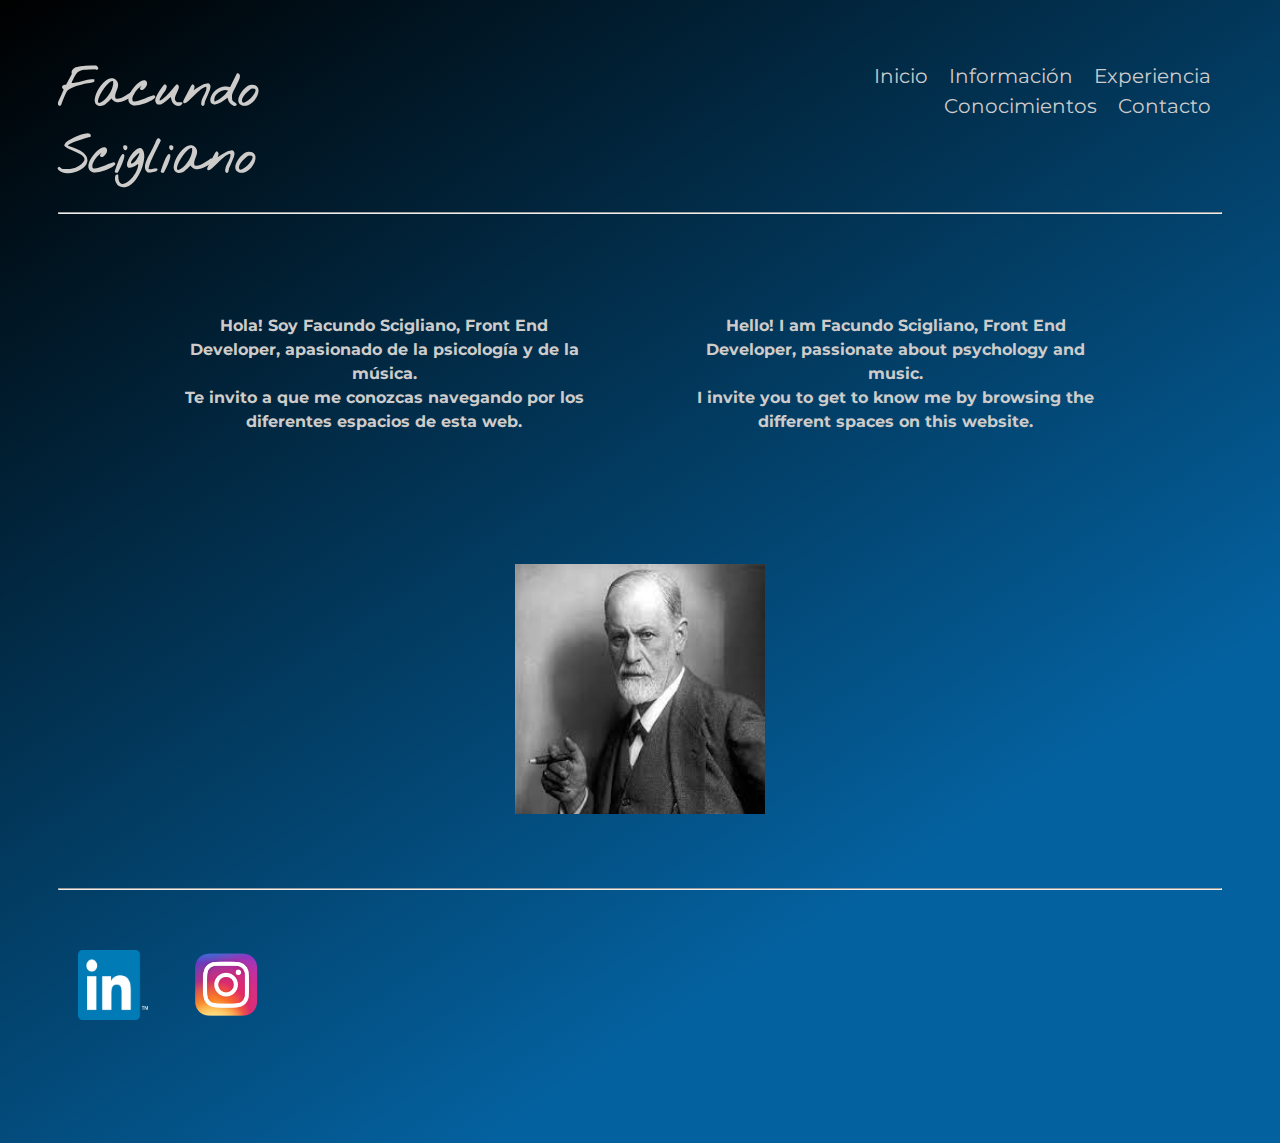
<file: index.html>
<!DOCTYPE html>
<html lang="en">
  <head>
    <meta charset="UTF-8" />
    <meta http-equiv="X-UA-Compatible" content="IE=edge" />
    <meta name="viewport" content="width=device-width, initial-scale=1.0" />
    <link rel="stylesheet" href="./css/estilo.css" />
    <meta name="description" content="Sitio web sobre Facundo Scigliano, Desarrollador/Developer Front-end. Podrás encontrar toda la información necesaria sobre su trabajo, conocimientos, experiencia y como contactarlo.">
    <meta name="keywords" content="HTML5,Javascript,CSS3,Angular,Nodejs,Front end,Frond-end,Developer,Desarrollador,git,Github,reactjs,js,Facundo,Scigliano">
    <title>Facundo Scigliano / Portfolio</title>
    <link rel="icon" href="./imagenes/fs.png" />
    <link rel="preconnect" href="https://fonts.googleapis.com" />
    <link
      href="https://fonts.googleapis.com/css2?family=Gloria+Hallelujah&family=Montserrat:wght@300&family=Nothing+You+Could+Do&family=Water+Brush&display=swap"
      rel="stylesheet"
      
    />
    <link rel="stylesheet" href="https://cdnjs.cloudflare.com/ajax/libs/animate.css/4.1.1/animate.min.css">
  </head>
  <body>
    <header>
      <h1 class="facu">Facundo Scigliano</h1>

      <nav>
        <ul class="menu">
            <li class="menu"><a href="index.html">Inicio</a></li> 
            <li class="menu"><a href="informacion.html">Información</a></li>
            <li class="menu"><a href="experiencia.html">Experiencia</a></li>
            <li class="menu"><a href="conocimientos.html">Conocimientos</a></li>
            <li class="menu"><a href="contacto.html">Contacto</a></li>
        </ul>
    </nav>
    </header>
    <hr />
    <main>
      <div class="ro">
        <p class="parrafoesp">
          Hola! Soy Facundo Scigliano, Front End Developer, apasionado de la
          psicología y de la música. <br />
          Te invito a que me conozcas navegando por los diferentes espacios de
          esta web.
        </p>

        <br />
        <p class="parrafoing">
          Hello! I am Facundo Scigliano, Front End Developer, passionate about
          psychology and music.
          <br />
          I invite you to get to know me by browsing the different spaces on
          this website.
        </p>
<img src="imagenes/freud.jpg" alt="freud" width="250px" height="250px" class="freud">
      </div>
    </main>
    <hr />
    <footer>
      <a href="https://linkedin.com/in/facundo-scigliano-56aa4a196" class="link" target="_blank"><img src="./imagenes/linkedin.png" alt="LinkedIn" width="70px" height="70px"></a>
      <a href="https://instagram.com/facundo_scigliano?igshid=YmMyMTA2M2Y=" class="link" target="_blank"><img src="./imagenes/instagram.png" alt="Instagram" width="70px" height="70px"></a>
     
  </footer>
  </body>
</html>
</file>
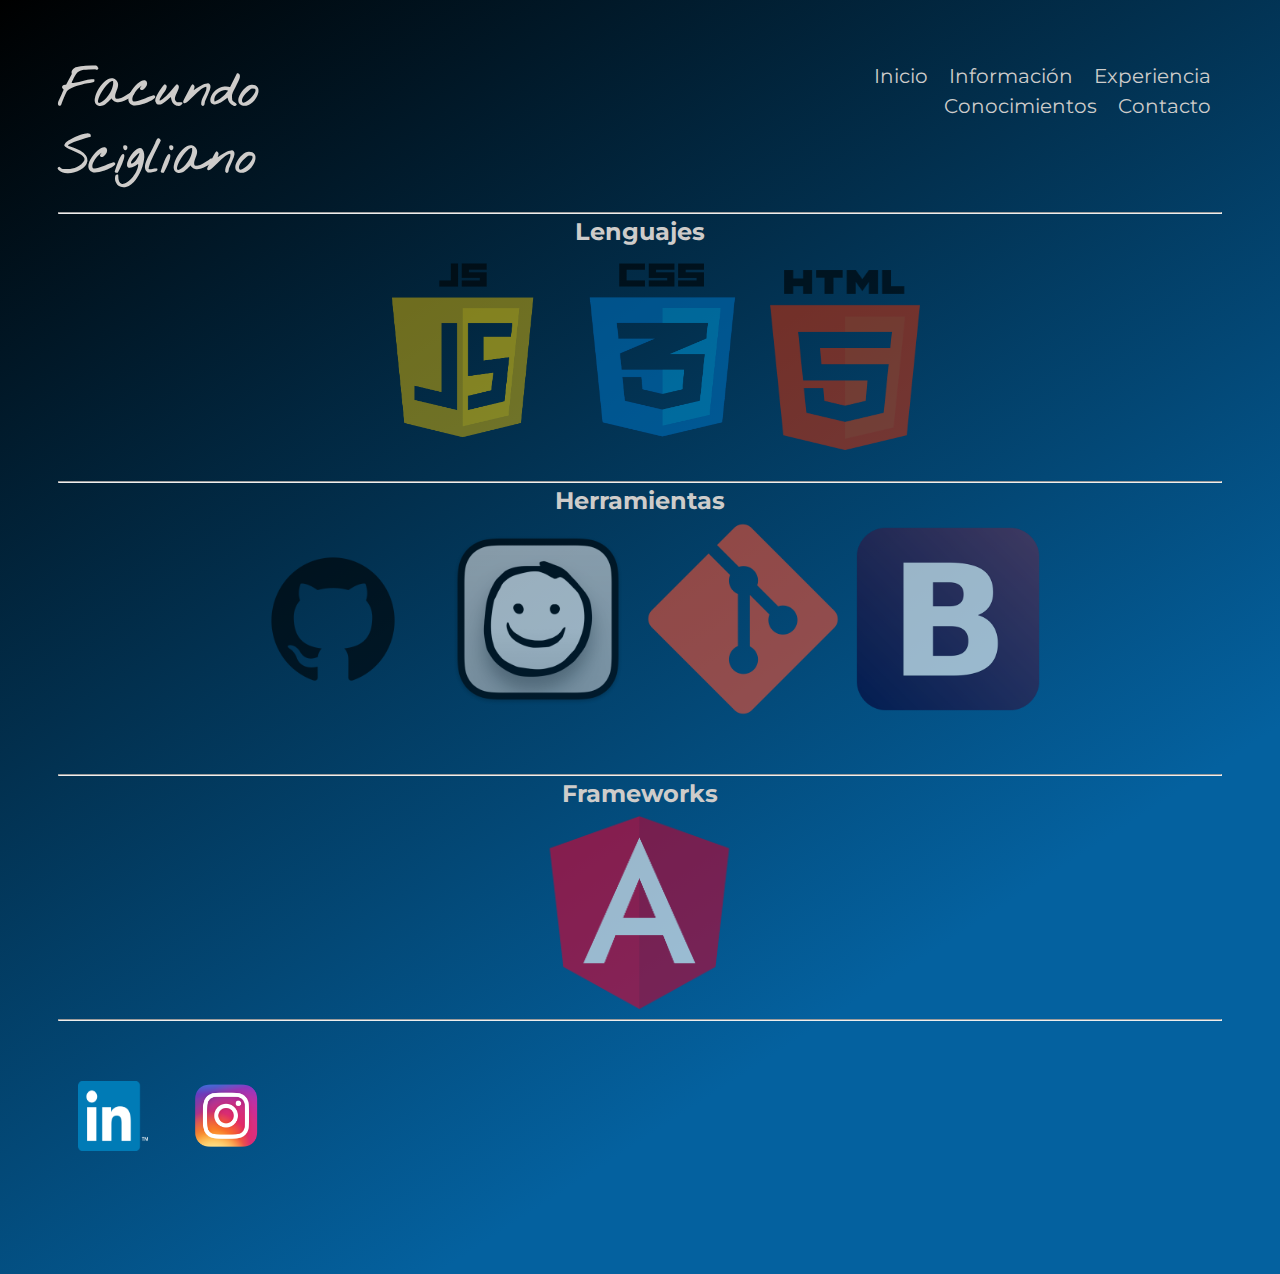
<file: conocimientos.html>
<!DOCTYPE html>
<html lang="en">
<head>
    <meta charset="UTF-8">
    <meta http-equiv="X-UA-Compatible" content="IE=edge">
    <meta name="viewport" content="width=device-width, initial-scale=1.0">
    <link rel="stylesheet" href="./css/estilo.css" />
    <meta name="description" content="Sitio web sobre Facundo Scigliano, Desarrollador/Developer Front-end. Podrás encontrar toda la información necesaria sobre su trabajo, conocimientos, experiencia y como contactarlo. En este sector descubrirás todos los conocimientos y herramientas con las que cuenta Facundo como programador/Developer">
    <meta name="keywords" content="HTML5,Javascript,CSS3,Angular,Nodejs,Front end,Frond-end,Developer,Desarrollador,git,Github,reactjs,js,Facundo,Scigliano,conocimientos">
    <title>Facundo Scigliano / Conocimientos</title>
    <link rel="icon" href="./imagenes/fs.png">
    <link rel="preconnect" href="https://fonts.googleapis.com">
    <link href="https://fonts.googleapis.com/css2?family=Gloria+Hallelujah&family=Montserrat:wght@300&family=Nothing+You+Could+Do&family=Water+Brush&display=swap" rel="stylesheet">
</head>
<body>
    <header>
        <h1>Facundo Scigliano</h1>
      
        <nav>
            <ul class="menu">
                <li class="menu"><a href="index.html">Inicio</a></li> 
                <li class="menu"><a href="informacion.html">Información</a></li>
                <li class="menu"><a href="experiencia.html">Experiencia</a></li>
                <li class="menu"><a href="conocimientos.html">Conocimientos</a></li>
                <li class="menu"><a href="contacto.html">Contacto</a></li>
            </ul>
        </nav>
     
    </header>
    <hr>
    <main class="imagenesflex">
        <h2>Lenguajes</h2>
        <div class="imagen">
        <img src="imagenes/js.png" alt="Javascript" width="200px" height="200px" class="imaginar">
        <img src="imagenes/css.png" alt="CSS3" width="200px" height="200px" class="imaginar">
        <img src="imagenes/html.png"alt="HTML5" width="150px" height="180px" class="imaginar">
        <br><br>
        <hr>
        <h2>Herramientas</h2>
  
    <img src="imagenes/github.png" alt="GitHub" width="200px" height="200px" class="imaginar">
    <img src="imagenes/balsamiq.png" alt="Balsamiq" width="200px" height="200px" class="imaginar">
    <img src="imagenes/git.png" alt="Git" width="200px" height="200px" class="imaginar">
    <img src="imagenes/bootstrap.png" alt="Bootstrap" width="200px" height="200px" class="imaginar">
</div>
    <br><br>
    <hr>
   <h2>Frameworks</h2>

    <img src="imagenes/angular.png" alt="Angular" width="200px" height="200px" class="imaginar">

    <br>



    </main>
    <hr>
    <footer>
        <a href="https://linkedin.com/in/facundo-scigliano-56aa4a196" class="link" target="_blank"><img src="./imagenes/linkedin.png" alt="LinkedIn" width="70px" height="70px"></a>
        <a href="https://instagram.com/facundo_scigliano?igshid=YmMyMTA2M2Y=" class="link" target="_blank"><img src="./imagenes/instagram.png" alt="Instagram" width="70px" height="70px"></a>
       
    </footer>
</body>
</html>
</file>
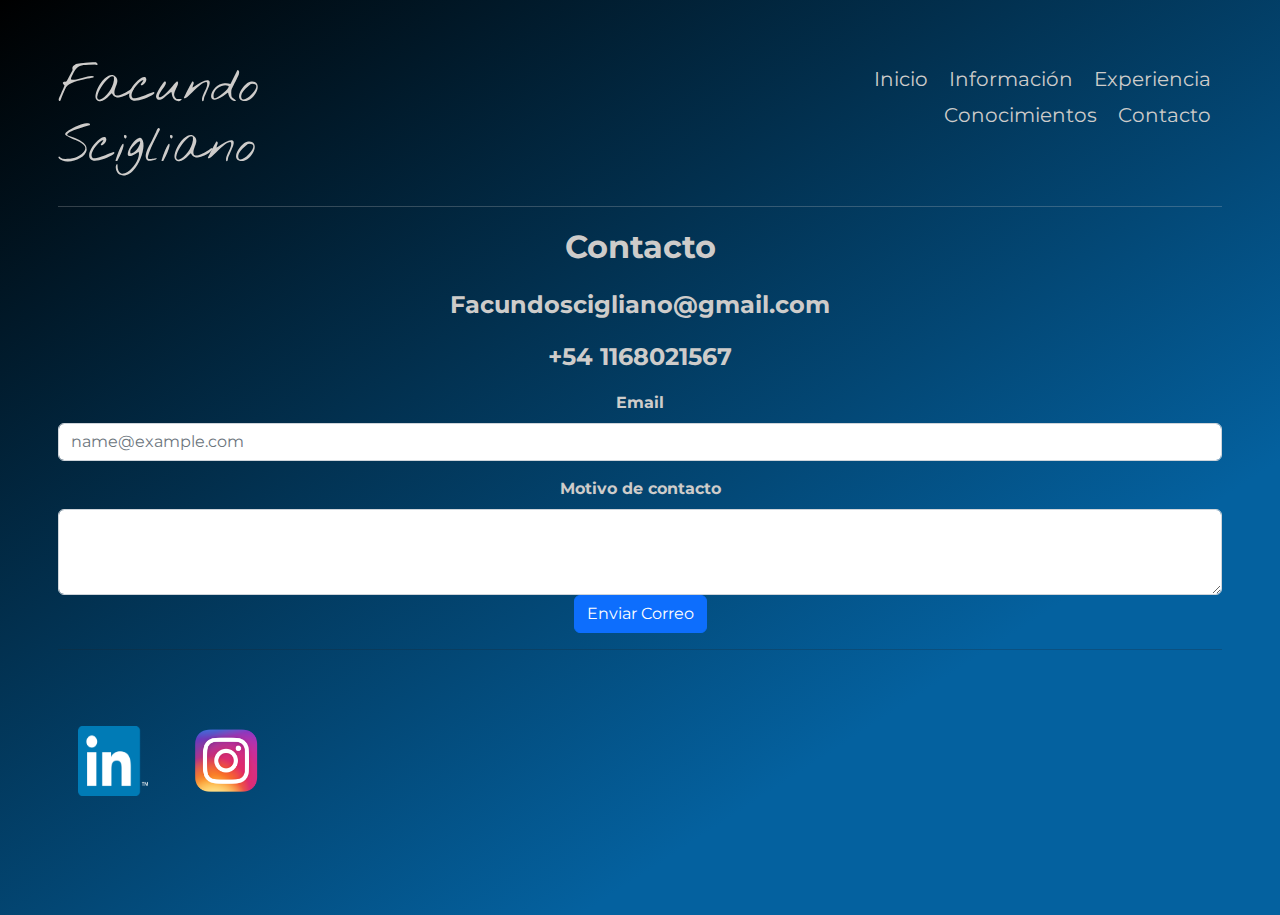
<file: contacto.html>
<!DOCTYPE html>
<html lang="en">
<head>
    <link rel="stylesheet" href="./css/bootstrap.min.css">
    <meta charset="UTF-8">
    <meta http-equiv="X-UA-Compatible" content="IE=edge">
    <meta name="viewport" content="width=device-width, initial-scale=1.0">
    <meta name="description" content="Sitio web sobre Facundo Scigliano, Desarrollador/Developer Front-end. Podrás encontrar toda la información necesaria sobre su trabajo, conocimientos, experiencia y como contactarlo. En este sector encontrarás toda su información de contacto">
    <meta name="keywords" content="HTML5,Javascript,CSS3,Angular,Nodejs,Front end,Frond-end,Developer,Desarrollador,git,Github,reactjs,js,Facundo,Scigliano,contacto">

<link rel="stylesheet" href="./css/estilo.css">

    <title>Facundo Scigliano / Contacto</title>
    <link rel="icon" href="./imagenes/fs.png">
    <link rel="preconnect" href="https://fonts.googleapis.com">
    <link href="https://fonts.googleapis.com/css2?family=Gloria+Hallelujah&family=Montserrat:wght@300&family=Nothing+You+Could+Do&family=Water+Brush&display=swap" rel="stylesheet">
</head>
<body>
    <header>
        <h1>Facundo Scigliano</h1>
      <nav>
            <ul class="menu">
                <li class="menu"><a href="index.html">Inicio</a></li> 
                <li class="menu"><a href="informacion.html">Información</a></li>
                <li class="menu"><a href="experiencia.html">Experiencia</a></li>
                <li class="menu"><a href="conocimientos.html">Conocimientos</a></li>
                <li class="menu"><a href="contacto.html">Contacto</a></li>
            </ul>
        </nav>
    </header>
<main>
    <hr>
    <main>
        <p class="fw-bold fs-2">Contacto<p>

    <p class="fs-4">Facundoscigliano@gmail.com</p>
    <p class="fs-4">+54 1168021567</p>
    <div class="mb-3">
        <label for="exampleFormControlInput1" class="form-label">Email</label>
        <input type="email" class="form-control" id="exampleFormControlInput1" placeholder="name@example.com">
      </div>
      <div class="mb-3">
        <label for="exampleFormControlTextarea1" class="form-label">Motivo de contacto</label>
        <textarea class="form-control" id="exampleFormControlTextarea1" rows="3"></textarea>
        <div class="col-12">
            <button class="btn btn-primary" type="submit">Enviar Correo</button>
          </div>
      </div>
    </main>
</main>
<hr>
    <footer>
        <a href="https://linkedin.com/in/facundo-scigliano-56aa4a196" class="link" target="_blank"><img src="./imagenes/linkedin.png" alt="LinkedIn" width="70px" height="70px"></a>
        <a href="https://instagram.com/facundo_scigliano?igshid=YmMyMTA2M2Y=" class="link" target="_blank"><img src="./imagenes/instagram.png" alt="Instagram" width="70px" height="70px"></a>
       
    </footer>
 
</body>
</html>
</file>
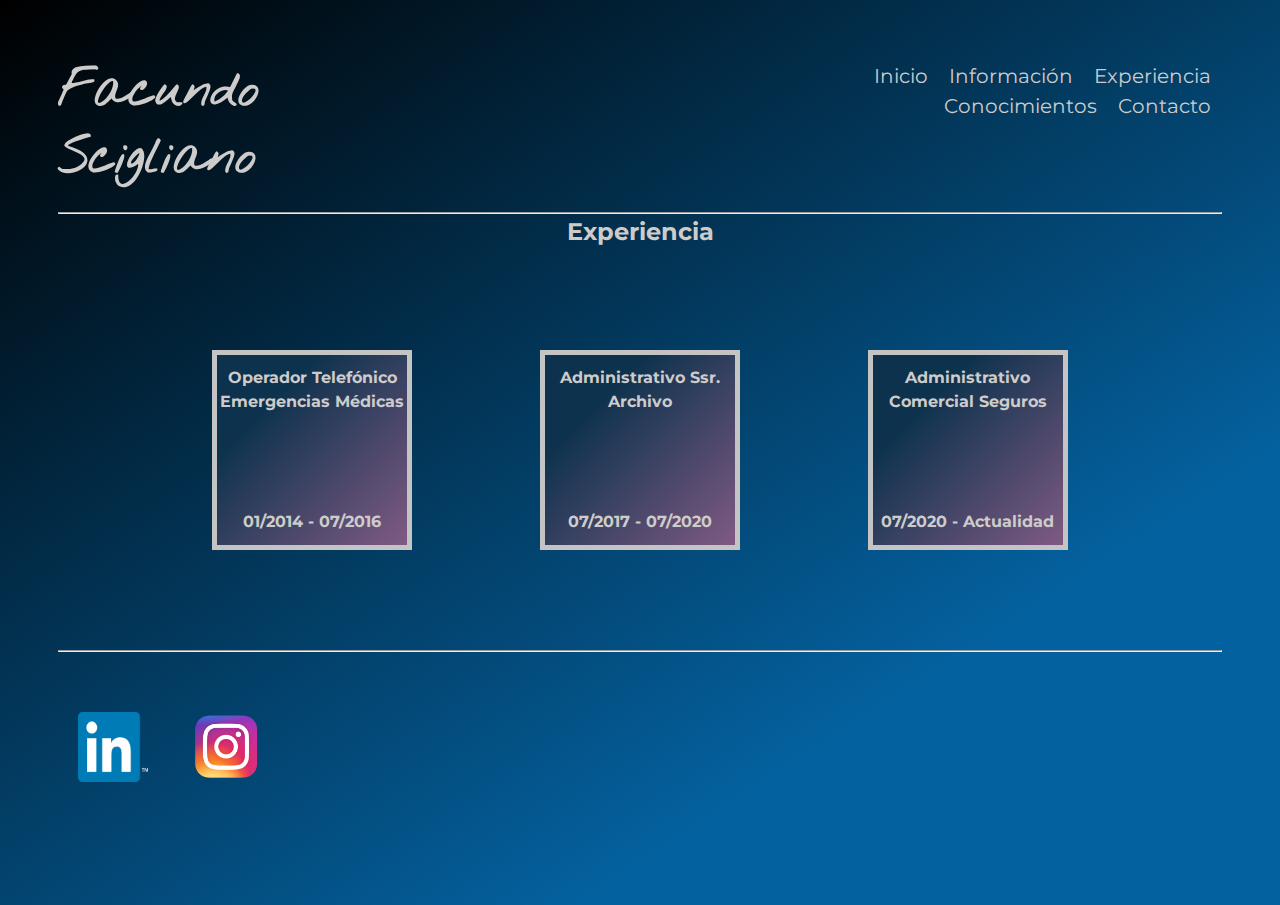
<file: experiencia.html>
<!DOCTYPE html>
<html lang="en">
  <head>
    <meta charset="UTF-8" />
    <meta http-equiv="X-UA-Compatible" content="IE=edge" />
    <meta name="viewport" content="width=device-width, initial-scale=1.0" />

    <link rel="stylesheet" href="./css/estilo.css" />
    <meta name="description" content="Sitio web sobre Facundo Scigliano, Desarrollador/Developer Front-end. Podrás encontrar toda la información necesaria sobre su trabajo, conocimientos, experiencia y como contactarlo. En este sector podrás ver todos los lugares donde trabajo y la experiencia adquirida">
    <meta name="keywords" content="HTML5,Javascript,CSS3,Angular,Nodejs,Front end,Frond-end,Developer,Desarrollador,git,Github,reactjs,js,Facundo,Scigliano,experiencia">
    <title>Facundo Scigliano / Experiencia</title>
    <link rel="icon" href="./imagenes/fs.png" />
    <link rel="preconnect" href="https://fonts.googleapis.com" />
    <link
      href="https://fonts.googleapis.com/css2?family=Gloria+Hallelujah&family=Montserrat:wght@300&family=Nothing+You+Could+Do&family=Water+Brush&display=swap"
      rel="stylesheet"
    />
  </head>
  <body>
    <header>
      <h1>Facundo Scigliano</h1>
      <nav>
        <ul class="menu">
            <li class="menu"><a href="index.html">Inicio</a></li> 
            <li class="menu"><a href="informacion.html">Información</a></li>
            <li class="menu"><a href="experiencia.html">Experiencia</a></li>
            <li class="menu"><a href="conocimientos.html">Conocimientos</a></li>
            <li class="menu"><a href="contacto.html">Contacto</a></li>
        </ul>
    </nav>
    </header>
    <hr />
    <main>
      <h2>Experiencia</h2>
      <section class="expe">
<div class="exp">Operador Telefónico Emergencias Médicas<br> <br><br>
  <br><br>01/2014 - 07/2016</div>
<div class="exp">Administrativo Ssr. Archivo <br><br><br><br><br>07/2017 - 07/2020</div>
<div class="exp">Administrativo Comercial Seguros <br><br> <br><br><br>07/2020 - Actualidad </div>


</section>

    </main>
    <hr />
    <footer>
      <a href="https://linkedin.com/in/facundo-scigliano-56aa4a196" class="link" target="_blank"><img src="./imagenes/linkedin.png" alt="LinkedIn" width="70px" height="70px"></a>
      <a href="https://instagram.com/facundo_scigliano?igshid=YmMyMTA2M2Y=" class="link" target="_blank"><img src="./imagenes/instagram.png" alt="Instagram" width="70px" height="70px"></a>
     
  </footer>
  </body>
</html>
</file>
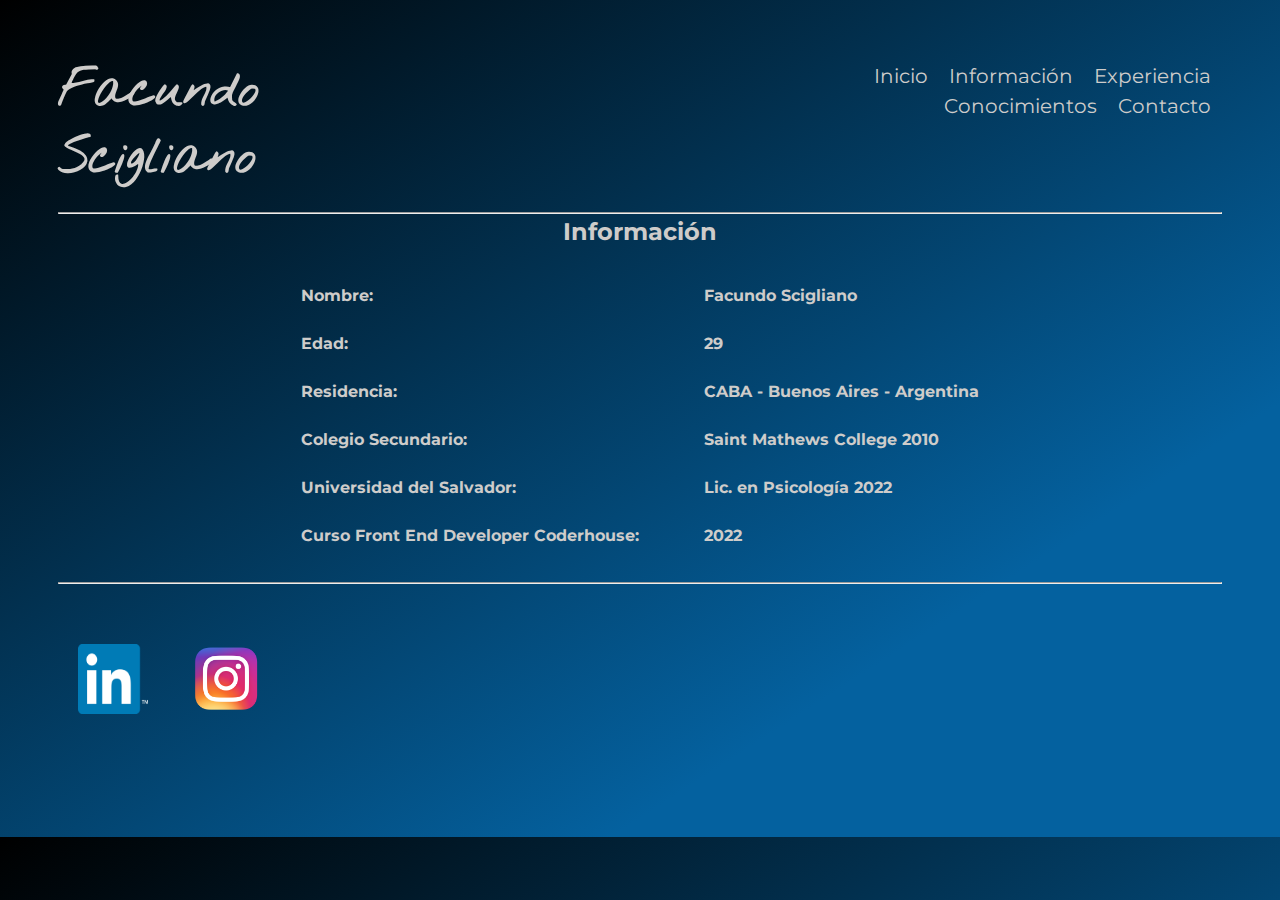
<file: informacion.html>
<!DOCTYPE html>
<html lang="en">
<head>
    <meta charset="UTF-8">
    <meta http-equiv="X-UA-Compatible" content="IE=edge">
    <meta name="viewport" content="width=device-width, initial-scale=1.0">
    <link rel="stylesheet" href="./css/estilo.css" />
    <meta name="description" content="Sitio web sobre Facundo Scigliano, Desarrollador/Developer Front-end. Podrás encontrar toda la información necesaria sobre su trabajo, conocimientos, experiencia y como contactarlo. En este sector podrás encontrar toda su información personal que necesitas saber">
    <meta name="keywords" content="HTML5,Javascript,CSS3,Angular,Nodejs,Front end,Frond-end,Developer,Desarrollador,git,Github,reactjs,js,Facundo,Scigliano,información">
    <title>Facundo Scigliano / Información</title>
    <link rel="icon" href="./imagenes/fs.png">
    <link rel="preconnect" href="https://fonts.googleapis.com">
    <link href="https://fonts.googleapis.com/css2?family=Gloria+Hallelujah&family=Montserrat:wght@300&family=Nothing+You+Could+Do&family=Water+Brush&display=swap" rel="stylesheet">
</head>
<body>
    <header>
        <h1>Facundo Scigliano</h1>
      
        <nav>
            <ul class="menu">
                <li class="menu"><a href="index.html">Inicio</a></li> 
                <li class="menu"><a href="informacion.html">Información</a></li>
                <li class="menu"><a href="experiencia.html">Experiencia</a></li>
                <li class="menu"><a href="conocimientos.html">Conocimientos</a></li>
                <li class="menu"><a href="contacto.html">Contacto</a></li>
            </ul>
        </nav>
     
    </header>
    <hr>
<main>
    <h2>Información</h2>
  <br>
 
  <ul class="informacion">
        <li>Nombre: </li><br>
        <li>Edad:</li><br>
        <li>Residencia:</li><br>
        <li>Colegio Secundario:</li><br>
        <li>Universidad del Salvador:</li> <br>
        <li>Curso Front End Developer Coderhouse:</li><br>
    </ul>
    <ul class="informacion">
        <li>Facundo Scigliano</li><br>
        <li>29</li><br>
        <li>CABA - Buenos Aires - Argentina</li><br>
        <li>Saint Mathews College 2010</li><br>
        <li>Lic. en Psicología 2022</li> <br>
        <li>2022</li> <br>
    </ul>
    <ul class="informacion2">
        <li>Nombre: Facundo Scigliano</li><br>
        <li>Edad: 29</li><br>
        <li>Residencia: CABA - Buenos Aires - Argentina</li><br>
        <li>Colegio Secundario: Saint Mathews College 2010</li><br>
        <li>Universidad del Salvador: Lic. en Psicología 2022</li> <br>
        <li>Curso Front End Developer Coderhouse 2022</li> <br>
    </ul>
</main>

    <hr>
    <footer>
        <a href="https://linkedin.com/in/facundo-scigliano-56aa4a196" class="link"><img src="./imagenes/linkedin.png" alt="LinkedIn" width="70px" height="70px"></a>
        <a href="https://instagram.com/facundo_scigliano?igshid=YmMyMTA2M2Y=" class="link"><img src="./imagenes/instagram.png" alt="Instagram" width="70px" height="70px"></a>
       
    </footer>
</body>
</html>
</file>
<file: css/estilo.css>
* {
  margin: 0;
  padding: 0;
  box-sizing: border-box; }

body {
  margin: 3%;
  padding: 20px;
  background-color: #000000;
  background-image: linear-gradient(147deg, #000000 0%, #04619f 74%);
  background-size: cover; }

header {
  margin-bottom: 20px;
  display: flex;
  flex-direction: row;
  justify-content: space-around; }
  header ul {
    border: 5px; }
  header h1 {
    font-family: "Nothing You Could Do", cursive;
    font-size: 50px;
    margin-right: 35%;
    color: #ceccca;
    grid-area: facu; }
  header .menu {
    display: inline-block;
    list-style: none;
    font-family: "Montserrat", sans-serif;
    font-size: 20px;
    text-align: right;
    color: #ceccca;
    padding: 3px;
    grid-area: menu3; }
    header .menu a {
      color: #ceccca;
      text-decoration: none;
      padding: 0px 5px; }
  header li {
    border: 2px;
    border-color: white;
    border-radius: 100%;
    padding: 10px; }
  header .menu :hover {
    color: white;
    background-color: #0c0c70;
    border-radius: 100%; }

main {
  margin: 0px 0px;
  font-family: "Montserrat", sans-serif;
  text-align: center;
  line-height: 1.5;
  font-weight: bold;
  color: #ceccca; }
  main .imagen {
    transition: all 0.5s; }
  main .imaginar {
    opacity: 0.6;
    transition: all 0.5s; }
  main .imaginar:hover {
    opacity: 1;
    transform: rotate(360deg);
    width: 250px;
    height: 250px; }
  main h3 {
    margin: 5%;
    font-family: "Montserrat", sans-serif;
    font-size: 36px; }
  main section {
    display: flex;
    justify-content: space-around;
    flex-wrap: wrap;
    margin: 10vh;
    transition: all 1s; }
    main section .exp {
      margin: 10px;
      width: 200px;
      height: 200px;
      border: solid 5px #c4c4c4;
      display: flex;
      justify-content: space-around;
      align-items: center;
      background-color: #7f5a83;
      background-image: linear-gradient(315deg, #7f5a83 0%, #0d324d 74%);
      transition: all 1s; }
  main section :hover {
    height: 400px;
    width: 400px;
    font-size: 32px;
    background-image: url(../imagenes/smg.png);
    background-size: cover;
    color: black; }
  main .ro {
    width: 80%;
    align-content: center;
    margin: 50px 10%;
    margin-top: 100px;
    display: grid;
    grid-template-columns: 1fr 1fr;
    grid-template-rows: 1fr 1fr;
    grid-template-areas: "a b" "freud freud";
    justify-items: center;
    column-gap: 10%; }
    main .ro .parrafoesp {
      grid-area: a; }
    main .ro .parrafoing {
      grid-area: b; }
    main .ro .freud {
      grid-area: freud;
      animation-name: desaparecer;
      animation-timing-function: ease;
      animation-delay: 0s;
      animation-duration: 4s;
      animation-iteration-count: infinite; }

@keyframes desaparecer {
  50% {
    opacity: 0; }
  100% {
    opacity: 1; } }
  main .informacion, main .informacion2 {
    list-style: none;
    margin-bottom: 20px;
    text-align: left;
    margin: 10px 30px;
    display: inline-block; }
  main .informacion2 {
    display: none; }

footer {
  font-family: "Montserrat", sans-serif;
  padding: 60px 0px;
  text-align: left;
  color: #ceccca; }
  footer .link {
    margin: 0px 10px;
    padding: 0px 10px;
    color: black; }
  footer a {
    color: #ceccca;
    text-decoration: none;
    padding: 0px 5px; }

@media screen and (max-width: 768px) {
  main .ro {
    grid-template-columns: 1fr;
    grid-template-rows: 1fr 1fr 1fr;
    justify-items: center;
    grid-template-areas: "a" "b" "freud";
    row-gap: 40px; } }

@media screen and (max-width: 768px) {
  header {
    margin-bottom: 20px;
    display: grid;
    grid-template-columns: 1fr;
    grid-template-rows: 1fr 1fr;
    grid-template-areas: "facu" "menu3";
    justify-items: center; } }

@media screen and (max-width: 768px) {
  main .informacion, main .informacion2 {
    display: none; }
  main .informacion2 {
    list-style: none;
    margin-bottom: 20px;
    text-align: left;
    display: inline-block;
    margin: 10px 30px; }
  main h3 {
    font-size: 24px;
    text-align: center; } }

@media screen and (max-width: 768px) {
  main section :hover {
    width: 400px;
    height: 300px;
    font-size: 21px;
    background-image: url(../imagenes/smg.png);
    background-size: cover;
    color: black; }
  footer {
    display: inline-block; }
  img {
    display: block; }
  .imagenesflex {
    margin-left: 25%; } }
</file>
